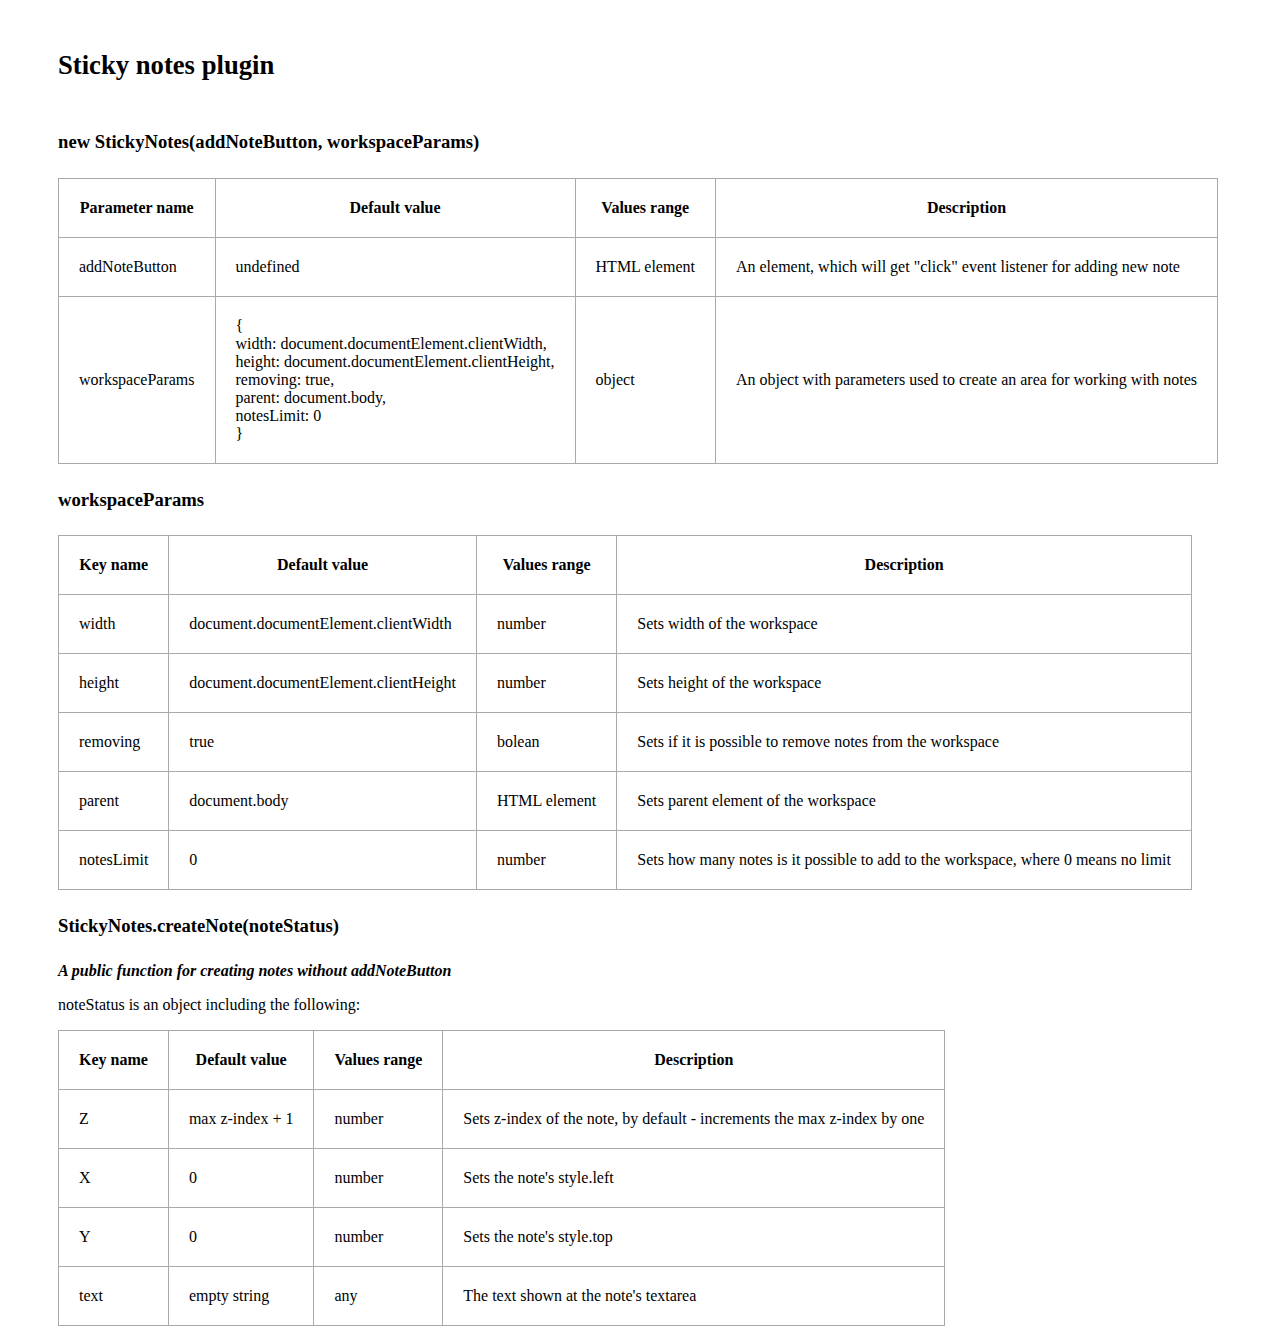
<file: readme.html>
<!DOCTYPE html>
<html lang="en">
<head>
    <meta charset="UTF-8"/>
    <title>Sticky notes plugin</title>
    <link rel="stylesheet" type="text/css" href="css/readme-style.css"/>
</head>
<body>
    <h6>Sticky notes plugin</h6>
    <h4>new StickyNotes(addNoteButton, workspaceParams)</h4>
    <table>
        <thead>
            <tr>
                <th>Parameter name</th>
                <th>Default value</th>
                <th>Values range</th>
                <th>Description</th>
            </tr>
        </thead>
        <tbody>
            <tr>
                <td>addNoteButton</td>
                <td>undefined</td>
                <td>HTML element</td>
                <td>An element, which will get "click" event listener for adding new note</td>
            </tr>
            <tr>
                <td>workspaceParams</td>
                <td>{<br>
                    width: document.documentElement.clientWidth,<br>
                    height: document.documentElement.clientHeight,<br>
                    removing: true,<br>
                    parent: document.body,<br>
                    notesLimit: 0<br>
                    }
                </td>
                <td>object</td>
                <td>An object with parameters used to create an area for working with notes</td>
            </tr>
        </tbody>
    </table>
    <h4>workspaceParams</h4>
    <table>
        <thead>
            <tr>
                <th>Key name</th>
                <th>Default value</th>
                <th>Values range</th>
                <th>Description</th>
            </tr>
        </thead>
        <tbody>
            <tr>
                <td>width</td>
                <td>document.documentElement.clientWidth</td>
                <td>number</td>
                <td>Sets width of the workspace</td>
            </tr>
            <tr>
                <td>height</td>
                <td>document.documentElement.clientHeight</td>
                <td>number</td>
                <td>Sets height of the workspace</td>
            </tr>
            <tr>
                <td>removing</td>
                <td>true</td>
                <td>bolean</td>
                <td>Sets if it is possible to remove notes from the workspace</td>
            </tr>
            <tr>
                <td>parent</td>
                <td>document.body</td>
                <td>HTML element</td>
                <td>Sets parent element of the workspace</td>
            </tr>
            <tr>
                <td>notesLimit</td>
                <td>0</td>
                <td>number</td>
                <td>Sets how many notes is it possible to add to the workspace, where 0 means no limit</td>
            </tr>
        </tbody>
    </table>
    <h4>StickyNotes.createNote(noteStatus)</h4>
    <h2>A public function for creating notes without addNoteButton</h2>
    <p>noteStatus is an object including the following:</p>
    <table>
        <thead>
            <tr>
                <th>Key name</th>
                <th>Default value</th>
                <th>Values range</th>
                <th>Description</th>
            </tr>
        </thead>
        <tbody>
            <tr>
                <td>Z</td>
                <td>max z-index + 1</td>
                <td>number</td>
                <td>Sets z-index of the note, by default - increments the max z-index by one</td>
            </tr>
            <tr>
                <td>X</td>
                <td>0</td>
                <td>number</td>
                <td>Sets the note's style.left</td>
            </tr>
            <tr>
                <td>Y</td>
                <td>0</td>
                <td>number</td>
                <td>Sets the note's style.top</td>
            </tr>
            <tr>
                <td>text</td>
                <td>empty string</td>
                <td>any</td>
                <td>The text shown at the note's textarea</td>
            </tr>
        </tbody>
    </table>
</body>
</html>
</file>
<file: css/readme-style.css>
h6 {
  font-size: 20pt;
  margin: 50px;
}
h4 {
  font-size: 14pt;
  margin-left: 50px;
}
h2 {
  font-size: 12pt;
  font-style: italic;
  margin-left: 50px;
}
p {
  margin-left: 50px;
}
table {
  border: 1px solid darkgray;
  border-collapse: collapse;
  margin-left: 50px;
}
table thead tr th {
  border: 1px solid darkgray;
  padding: 20px;
}
table tbody tr {
  border: 1px solid darkgray;
}
table tbody tr td {
  border: 1px solid darkgray;
  padding: 20px;
}
</file>
